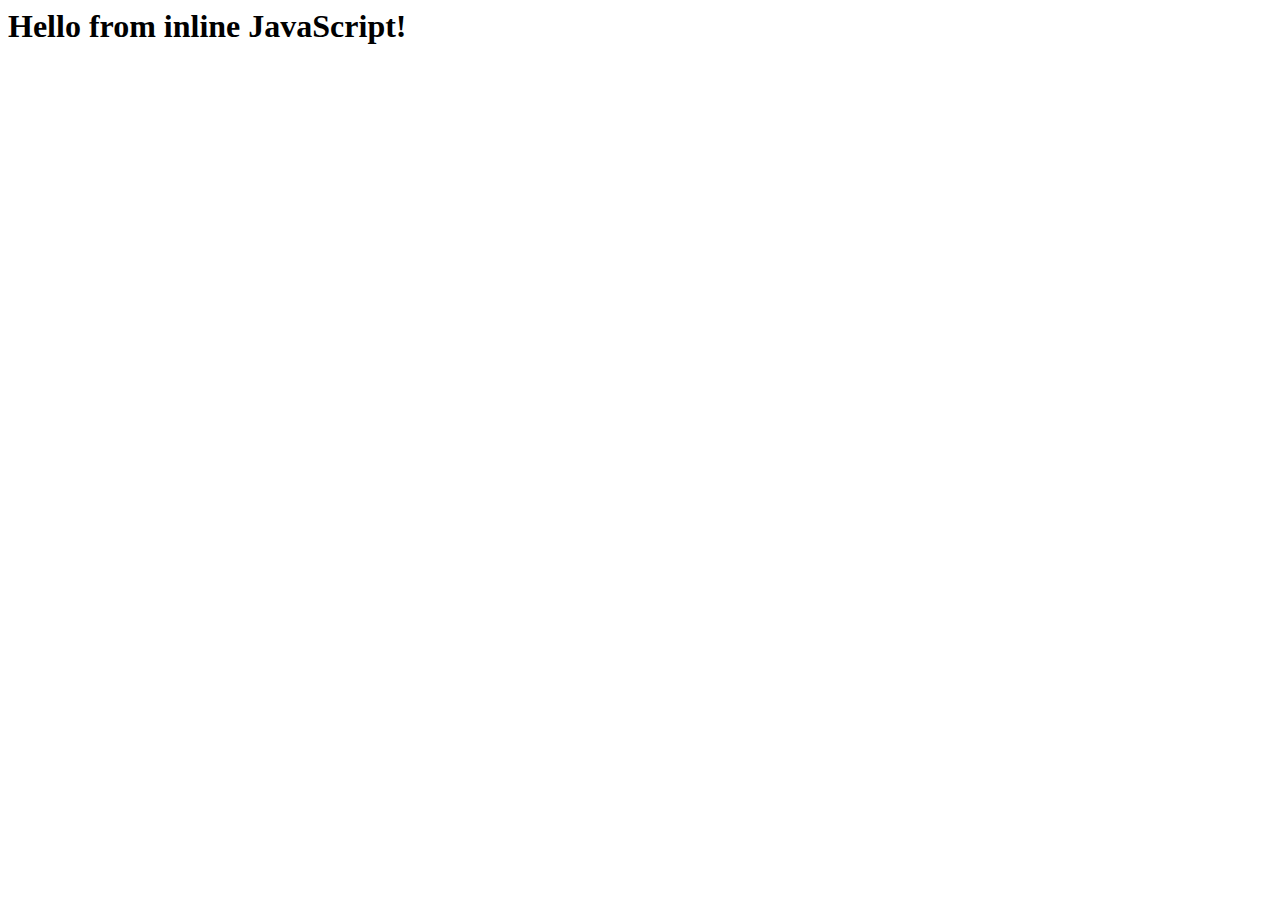
<file: task_1/index.html>
<html>
    <head>

    </head>
    <body>
        <h1>this is a title</h1>
        <script>
             alert('This is an inline JavaScript example!');
             document.querySelector('h1').textContent = 'Hello from inline JavaScript!';
        </script>
        
    </body>
</html>
</file>
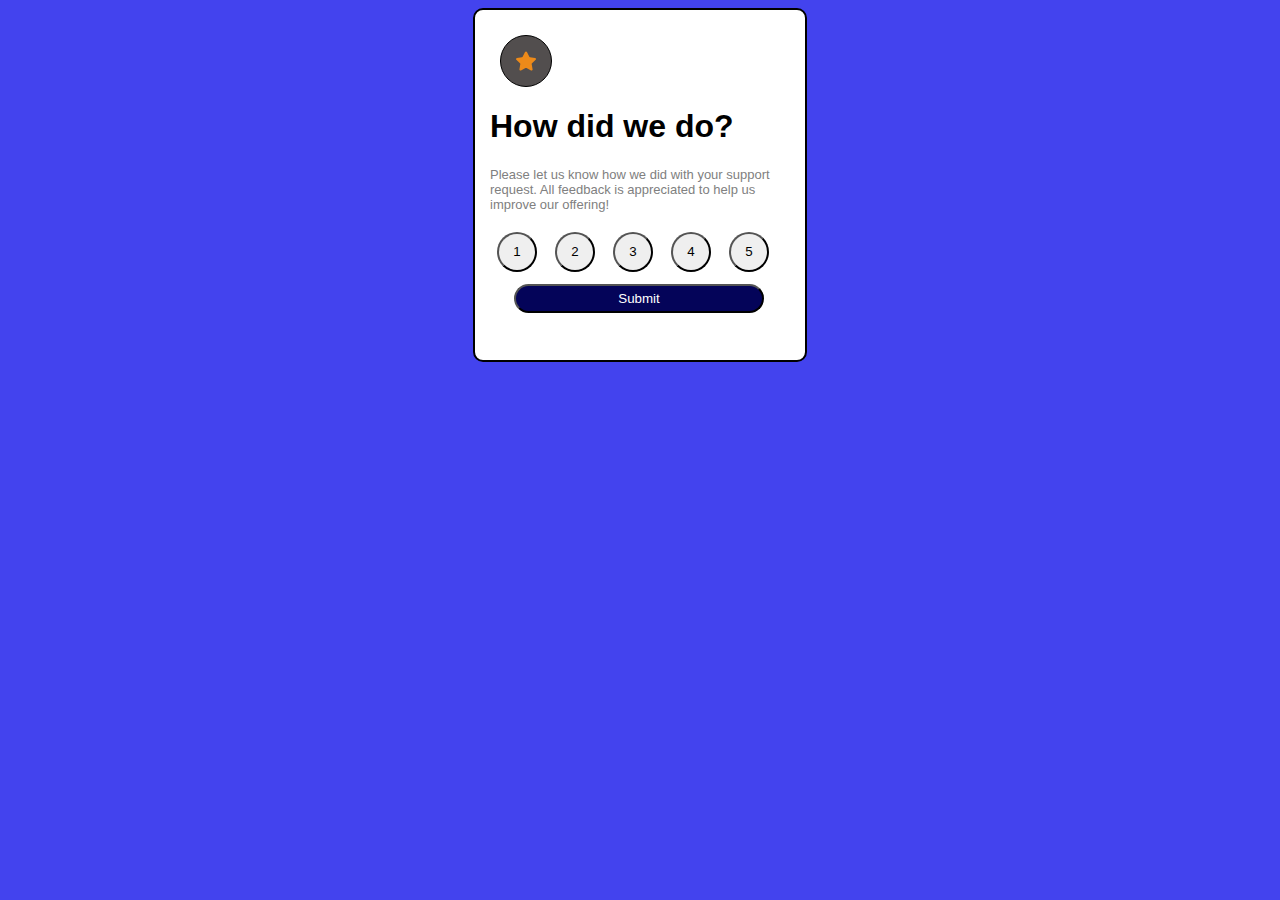
<file: task_6/index.html>
<html>
    <head>
        <script src="task_6.js"></script> 
        <link rel="stylesheet" href="styles.css">
    </head>
    <body>
    <div class="container">
    <div class="icon">
        <img src="./star-svgrepo-com.svg" alt="star icon" class="star">
    </div>
    <h1 class="title">How did we do?</h1>
    <p class="text">
        Please let us know how we did with your support request. All feedback is appreciated to help us improve our offering!
    </p>
    <div>
        <button class="numbers"> 1 </button>
        <button class="numbers"> 2 </button>
        <button class="numbers"> 3 </button>
        <button class="numbers"onclick="showAlert(4)"> 4 </button>
        <button class="numbers"> 5 </button><br>
        <input class="submit"  id="submit" type="submit"/>
    </div>
    </div>
    </body>
</html>
</file>
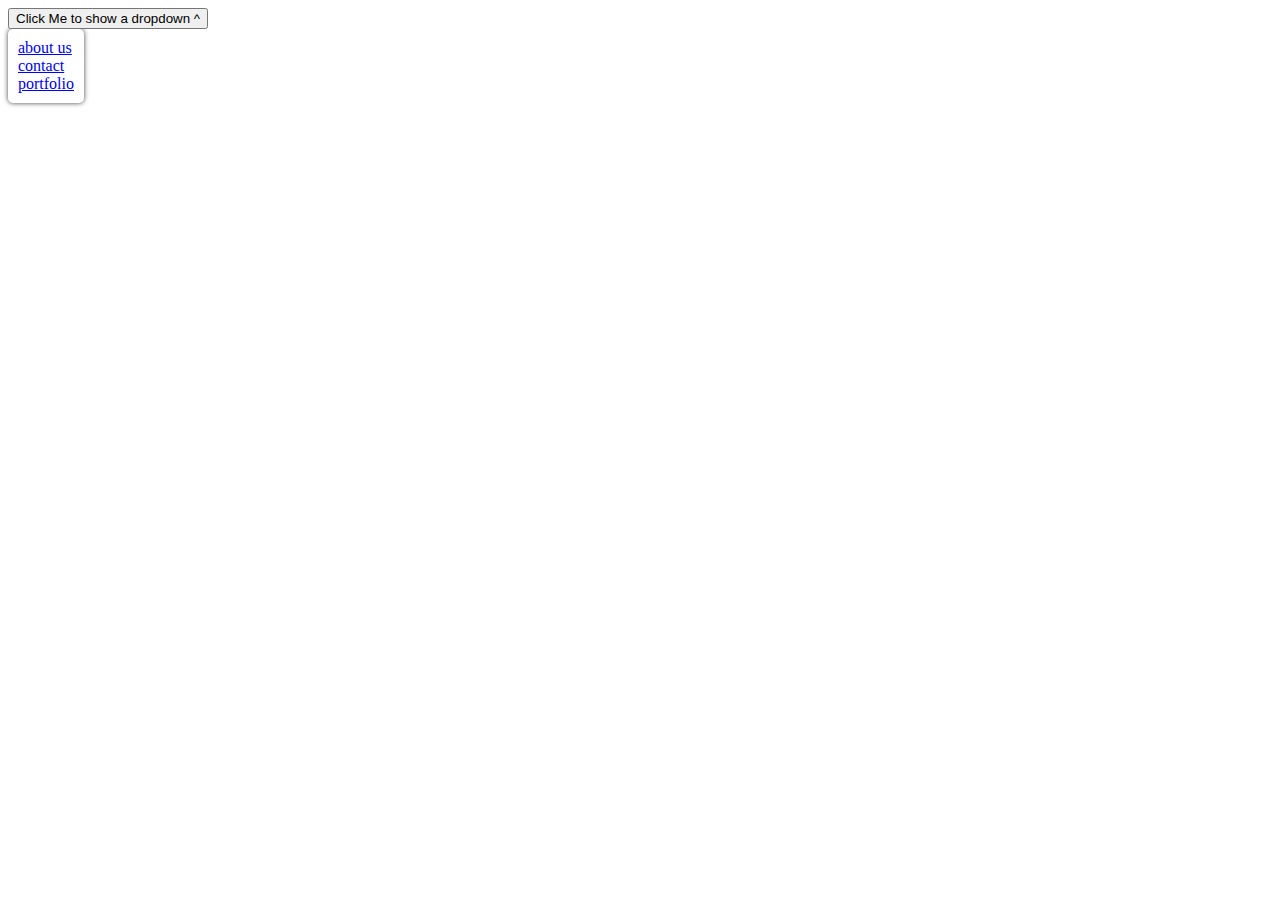
<file: task_10/dropdown_example.html>
<!DOCTYPE html>
<html lang="en">
  <head>
    <meta charset="UTF-8" />
    <meta name="viewport" content="width=device-width, initial-scale=1.0" />
    <title>Test</title>
  </head>
  <body>
    <button id="btn">Click Me to show a dropdown ^</button>
    <div id="main-div" class="style-1">
      <a href="#"> about us</a>
      <a href="#"> contact</a>
      <a href="#"> portfolio</a>
    </div>

    <script>
      let dropdownButton = document.getElementById("btn");
      let dropdown = document.getElementById("main-div");
      dropdownButton.addEventListener("click", function () {
        dropdown.classList.toggle("hide-element")
      });
    </script>

    <style>
      .style-1 {
        display: flex;
        flex-direction: column;
        -webkit-box-shadow: 0px 0px 5px 0px rgba(0, 0, 0, 0.75);
        -moz-box-shadow: 0px 0px 5px 0px rgba(0, 0, 0, 0.75);
        box-shadow: 0px 0px 5px 0px rgba(0, 0, 0, 0.75);
        width: fit-content;
        padding: 10px;
        border-radius: 5px;
      }

      .hide-element {
        display: none;
      }
</file>
<file: task_6/styles.css>
body {
    background-color: rgb(67, 67, 238);
}
.container {
    background-color: white;
    margin: 0 auto;
    border: 2px solid black;
    border-radius: 10px;
    width: 300px;
    height: 320px;
    padding: 15px;
}
.icon {
    width:50px;
    height: 50px;
    border-radius: 50%;
    border: 1px solid black;
    margin-top: 10px;
    margin-left: 10px;
    background-color: rgb(82, 78, 78);
}
.star {
    width: 20px;
    height: 20px;
    padding-top: 15px;
    padding-left: 15px;
}
.title {
    font-family: Arial, Helvetica, sans-serif;
}
.text {
    font-family: Arial, Helvetica, sans-serif;
    font-weight: 100;
    font-size: small;
    color: gray;
}
.numbers {
    border-radius: 50%;
    margin: 7px;
    width: 40px;
    height: 40px;
}
.submit {
    width: 250px;
    background-color: rgb(4, 4, 89);
    border-radius: 20px;
    color: white;
    margin-left: 24px;
    padding-top: 5px;
    padding-bottom: 5px;
    margin-top: 5px;
}
</file>
